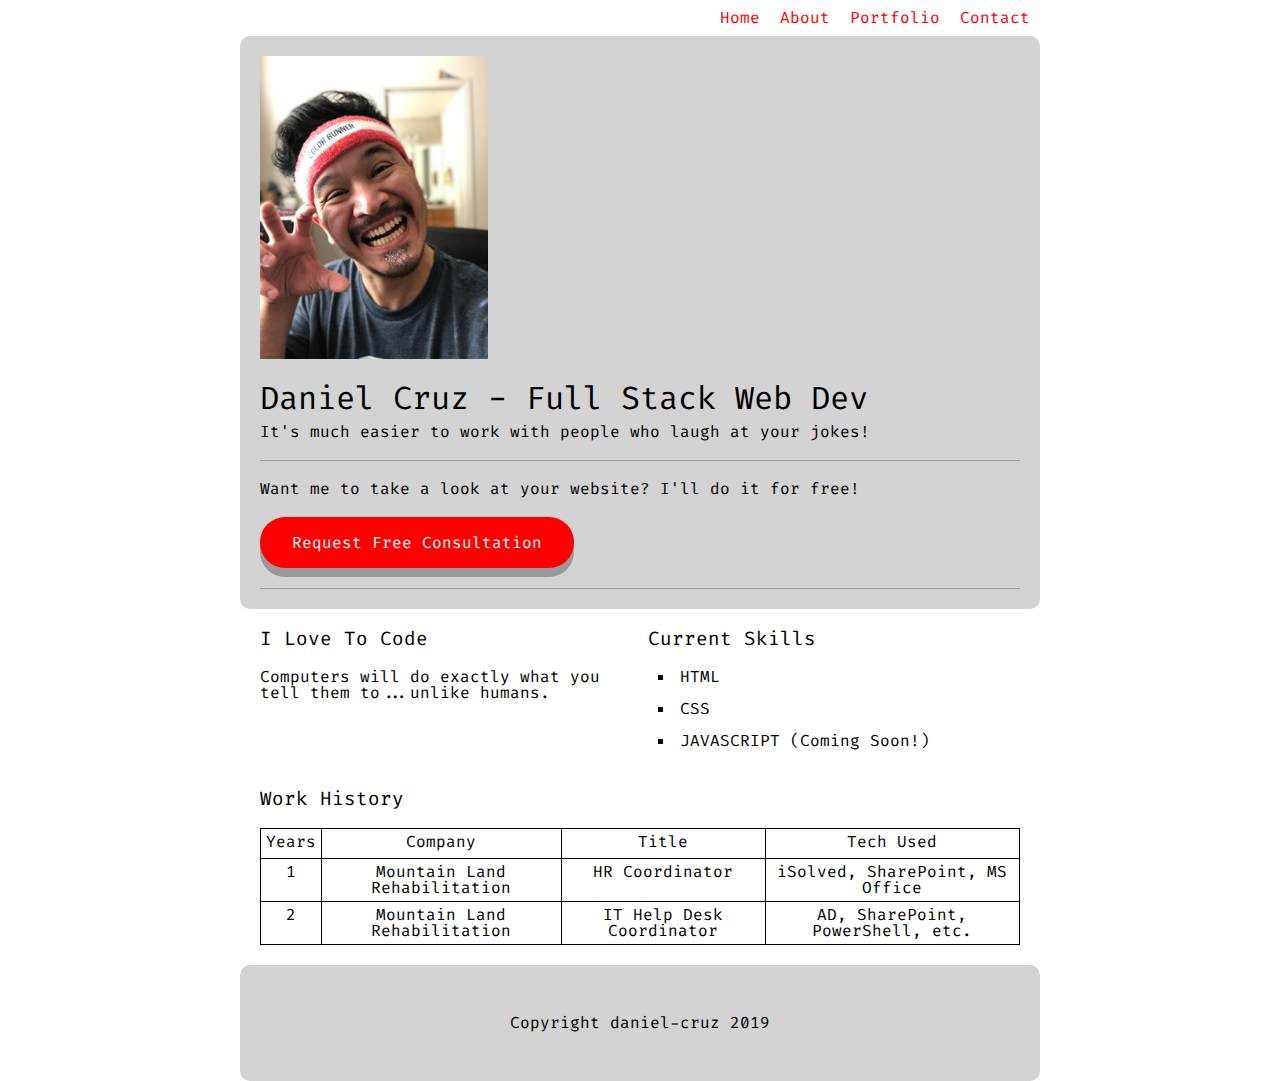
<file: index.html>
<!doctype html>

<html lang="en">
<head>
  <meta charset="utf-8">
  <meta name="viewport" content="width=device-width, initial-scale=1.0">
  <link href="https://fonts.googleapis.com/css?family=Fira+Code&display=swap" rel="stylesheet">

  <title>Daniel Cruz Resume</title>

  <link rel="stylesheet" href="css/index.css">

  <!--[if lt IE 9]>
    <script src="https://cdnjs.cloudflare.com/ajax/libs/html5shiv/3.7.3/html5shiv.js"></script>
  <![endif]-->
</head>

<body>

  <header>

    <nav>
      <a href="index.html">Home</a>
      <a href="about.html">About</a>
      <a href="Portfolio.html">Portfolio</a>
      <a href="contact.html">Contact</a>
    </nav>

  </header> 

  <!-- ********************TOP SECTION******************** -->
  <section>
    <div class="top-section">

      <img src="IMG_0351.jpg" alt="Daniel's Photo">

      <div class="top-half">
        <h1>Daniel Cruz - Full Stack Web Dev</h1>
          <p>It's much easier to work with people who laugh at your jokes!</p>
      </div>

      <div class="bottom-half">
        <h1>Want me to take a look at your website? I'll do it for free!</h1>

        <a href="contact.html">
          <button>Request Free Consultation</button> 
        </a>
      </div>
    </div>
  </section> 
    
  <!-- **********************MIDDLE SECTION************************-->
 
  <section>
    <div class="middle-section">
      <div class="mid-sec-left">
        <h1>I Love To Code</h1> 
          <p>Computers will do exactly what you tell them to...unlike humans.</p>
      </div>

      <div class="mid-sec-right">
        <h1>Current Skills</h1> 
        <ul>
          <li>HTML</li></br>
          <li>CSS</li></br>
          <li>JAVASCRIPT (Coming Soon!)</li>   
        </ul>  
      </div>
    </div>
  </section>

<!-- **************************BOTTOM SECTION*********************** -->

  </section>

  <section>
    <div class="bottom-section">
      
        <h1>Work History</h1>  

        <table>
          <tr>
            <th>Years</th>
            <th>Company</th>
            <th>Title</th>
            <th>Tech Used</th>
          </tr>
          <tr>
            <td>1</td>
            <td>Mountain Land Rehabilitation</td>
            <td>HR Coordinator</td>
            <td>iSolved, SharePoint, MS Office</td>
          </tr>
          <tr>
            <td>2</td>
            <td>Mountain Land Rehabilitation</td>
            <td>IT Help Desk Coordinator</td>
            <td>AD, SharePoint, PowerShell, etc.</td>
          </tr>
        </table>
    </div>
  </section>

  <footer> Copyright daniel-cruz 2019</footer>



</body>

</html>
</file>
<file: css/index.css>
/* http://meyerweb.com/eric/tools/css/reset/ 
   v2.0 | 20110126
   License: none (public domain)
*/
html,
body,
div,
span,
applet,
object,
iframe,
h1,
h2,
h3,
h4,
h5,
h6,
p,
blockquote,
pre,
a,
abbr,
acronym,
address,
big,
cite,
code,
del,
dfn,
em,
img,
ins,
kbd,
q,
s,
samp,
small,
strike,
strong,
sub,
sup,
tt,
var,
b,
u,
i,
center,
dl,
dt,
dd,
ol,
ul,
li,
fieldset,
form,
label,
legend,
table,
caption,
tbody,
tfoot,
thead,
tr,
th,
td,
article,
aside,
canvas,
details,
embed,
figure,
figcaption,
footer,
header,
hgroup,
menu,
nav,
output,
ruby,
section,
summary,
time,
mark,
audio,
video {
  margin: 0;
  padding: 0;
  border: 0;
  font-size: 100%;
  font: inherit;
  vertical-align: baseline;
}
/* HTML5 display-role reset for older browsers */
article,
aside,
details,
figcaption,
figure,
footer,
header,
hgroup,
menu,
nav,
section {
  display: block;
}
body {
  line-height: 1;
}
ol,
ul {
  list-style: none;
}
blockquote,
q {
  quotes: none;
}
blockquote:before,
blockquote:after,
q:before,
q:after {
  content: '';
  content: none;
}
table {
  border-collapse: collapse;
  border-spacing: 0;
}
/* Set every element's box-sizing to border-box */
* {
  box-sizing: border-box;
}
html,
body {
  height: 100%;

  font-family: 'Fira Code', monospace;
}
body {
  width: 800px;
  margin: auto;
}
@media (max-width: 500px) {
  body {
    width: 400px;
  }
}
body header nav {
  display: flex;
  justify-content: flex-end;
}
body header nav a {
  text-decoration: none;
  font-size: 1rem;
  padding: 10px;
  color: red;
}
body .top-section {
  background: lightgray;
  padding: 20px;
  border-radius: 10px;
}
body .top-section img {
  width: 30%;
  height: auto;
  padding-bottom: 20px;
}
body .top-section .top-half {
  padding-bottom: 20px;
  border-bottom: 1px solid #9e9e9e;
}
body .top-section .top-half h1 {
  font-size: 2rem;
  padding-bottom: 10px;
}
body .top-section .top-half p {
  font-size: 1rem;
}
body .top-section .bottom-half {
  padding-top: 20px;
  padding-bottom: 20px;
  border-bottom: 1px solid #9e9e9e;
  /*MIXIN*/
}
body .top-section .bottom-half h1 {
  font-size: 2rem;
  padding-bottom: 10px;
}
body .top-section .bottom-half p {
  font-size: 1rem;
}
body .top-section .bottom-half h1 {
  font-size: 1rem;
  padding-bottom: 20px;
}
body .top-section .bottom-half button {
  font-size: 1rem;
  font-family: 'Fira Code', monospace;
  background-color: red;
  border: none;
  color: white;
  padding: 15px 32px;
  text-align: center;
  text-decoration: none;
  border-radius: 25px;
  box-shadow: 0 9px #999;
}
body .top-section .bottom-half button:hover {
  background-color: #810606;
}
body .top-section .bottom-half button:active {
  background-color: #810606;
  box-shadow: 0 5px #666;
  transform: translateY(4px);
}
body .middle-section {
  padding: 20px;
  display: flex;
  justify-content: space-between;
}
body .middle-section .mid-sec-left {
  width: 49%;
}
body .middle-section .mid-sec-left h1 {
  font-size: 1.2rem;
  padding-bottom: 20px;
}
body .middle-section .mid-sec-left p {
  font-size: 1rem;
}
body .middle-section .mid-sec-right {
  width: 49%;
  /*MIXIN*/
}
body .middle-section .mid-sec-right h1 {
  font-size: 1.2rem;
  padding-bottom: 20px;
}
body .middle-section .mid-sec-right p {
  font-size: 1rem;
}
body .middle-section .mid-sec-right ul {
  font-size: 1rem;
  list-style-type: square;
  list-style-position: inside;
  padding-left: 10px;
}
body .bottom-section {
  padding: 20px;
}
body .bottom-section h1 {
  font-size: 1.2rem;
  padding-bottom: 20px;
}
body .bottom-section table,
body .bottom-section th,
body .bottom-section td {
  border: 1px solid black;
}
body .bottom-section table {
  width: 100%;
}
body .bottom-section table tr:hover {
  background-color: lightgreen;
}
body .bottom-section table th,
body .bottom-section table td {
  height: 30px;
  padding: 5px;
  text-align: center;
}
body footer {
  padding: 50px;
  text-align: center;
  background: lightgray;
  border-radius: 10px;
}
/* ************************************ CONTACT PAGE ***************************/
input[type=text],
select,
textarea {
  width: 100%;
  padding: 12px;
  border: 1px solid #ccc;
  border-radius: 4px;
  box-sizing: border-box;
  margin-top: 6px;
  margin-bottom: 16px;
  resize: vertical;
}
input[type=submit] {
  background-color: red;
  box-shadow: 0 9px #999;
  color: white;
  padding: 12px 20px;
  border: none;
  border-radius: 4px;
  cursor: pointer;
}
input[type=submit]:hover {
  background-color: #810606;
}
.container {
  border-radius: 5px;
  background-color: #f2f2f2;
  padding: 20px;
}
/*****************************************************************************/

}
</file>
